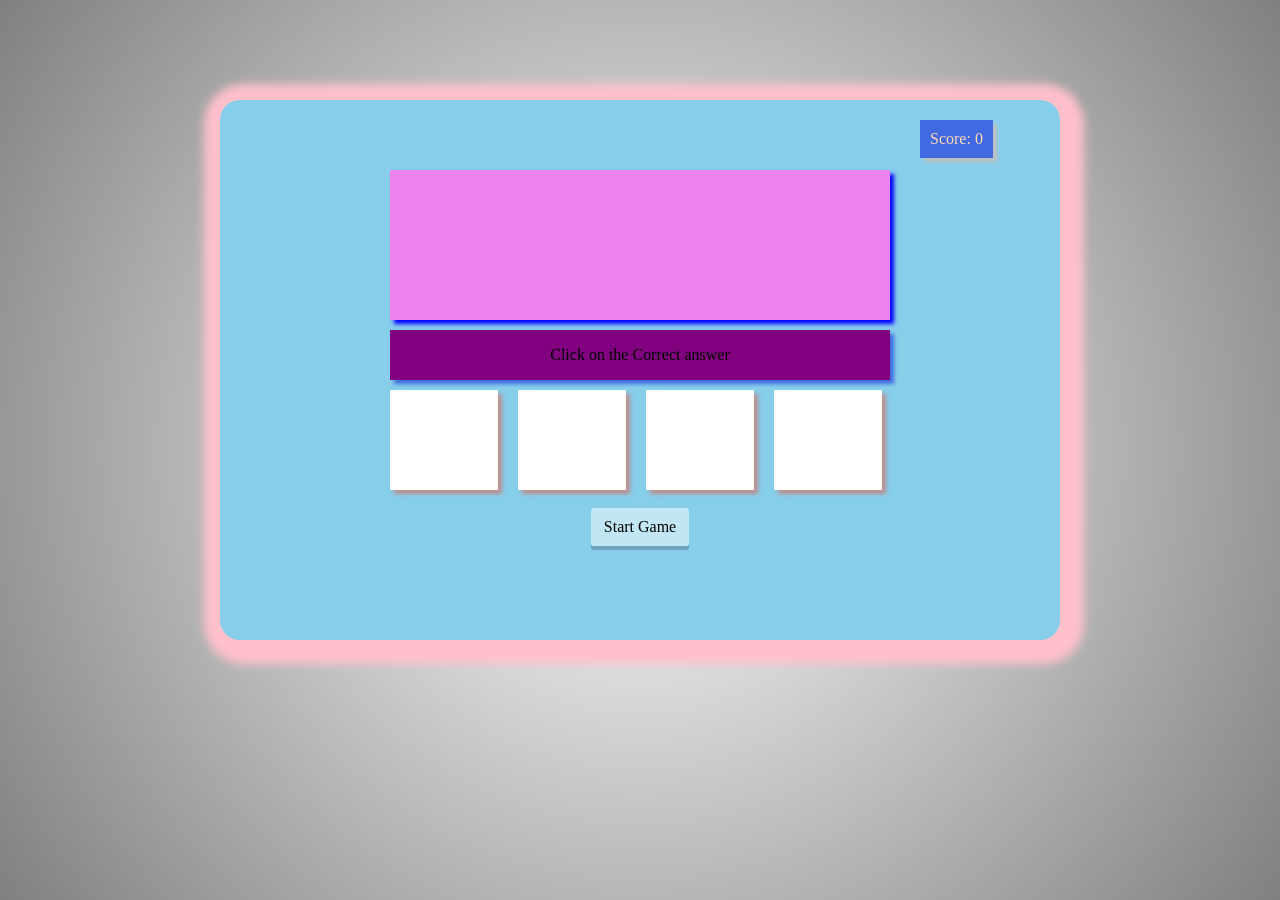
<file: index.html>
<html>
    <head>
        <title>Maths Game</title>
        <meta charset="utf-8">
        <meta name="viewport" 
        content="width=device-width, 
        initial-scale=1">
        <style>
            html{
    height:100%;
    background: radial-gradient(circle,#fff,grey);
}
#container{
    height:500px;
    width:800px;
    background-color: skyblue;
    margin:100px auto ;
    padding:20px;
    border-radius:20px;
    box-shadow: 4px 4px 10px 20px pink;
    /* horizontal,vertical,blur radius,optional speed
    radius,color*/ 
    position:relative;
}
#score{
    background-color:royalblue;
    color:peachpuff;
    padding:10px;
     position:absolute;
     left: 700px;
    box-shadow:4px 4px 4px  silver;
}
#correct{
    position:absolute;
    left: 300px;
    background-color: greenyellow;
    color:white;
    padding: 11px;
    display: none;

}
#wrong{
    position:absolute;
    left: 300px;
    background-color: red;
    color:white;
    padding: 11px;
    display:none;
}
#question{
    width:500px;
    height:150px; 
    margin:50px auto 10px auto;
    background-color: violet; 
    box-shadow: 4px 4px 4px blue;
    font-size:100px;
    text-align:center;
    font-family: "Gill Sans", sans-serif;
    color:black;
}
#instruction{
    width:500px;
    height:50px;
    background-color: purple;
    margin:10px auto;
    text-align:center;
    line-height:50px;
    box-shadow:4px 4px 4px royalblue;
}
#choices{
    height:100px;
    width:500px;
    margin:10px auto;
}
.box{
    width:108px;
    height:100px;
    background-color: white;
    float:left;
    margin-right:20px;
    cursor: pointer;
    box-shadow:4px 4px 4px rosybrown;
    text-align: center;
    line-height:90px;
    position:relative;
    transition: all 0.4s;
}
.box:hover, #startreset:hover{
    background-color: #9c89f6;
    color:white;
    box-shadow: 0px 4px darkcyan;
}
.box:active,#startreset:active{
    box-shadow: 0px 0px green;
    top:7px;
}
#box4{
    margin-right:0;
}
#startreset{
    width: 78px;
    padding: 10px;
    top: 8px;
    background-color: rgba(255,255,255,0.5);
    margin: 10 auto;
    border-radius: 3px;
    cursor: pointer;
    box-shadow: 0px 4px rgba(0, 0, 0, 0.2);
    text-align: center;
    position: relative;
    transition: all 0.4s;
}
#timeremaining{
    width:130px;
    padding:10px;
    position:absolute;
    top:450px;
    left:650px;
    background-color:goldenrod;
    border-radius: 3px;
    box-shadow:0px 4px grey;
   /* visibility: hidden; */
    display:none;
}
#gameover{
    height:200px;
    width:500px;
    background:linear-gradient(orange,yellow);
    color: white;
    font-size: 2.5em;
    text-align: center;
    text-transform: uppercase;
    position: absolute;
    top: 130px;
    left: 160px;
    z-index: 2;
    display:none;

}
        </style>

    </head>
    <body>
        <div id="container">
            <div id="score">
                Score: <span id="scorevalue">0</span>
            </div>
            <div id="correct">
                Correct
            </div>
            <div id="wrong">
                Try again
            </div>
            <div id="question">
                
            </div>
            <div id="instruction">
                Click on the Correct answer
            </div>
            <div id="choices">
                <div id="box1" class="box"></div>
                <div id="box2" class="box"></div>
                <div id="box3" class="box"></div>
                <div id="box4" class="box"></div>
            </div>
            <div id="startreset">
                Start Game
            </div>
            <div id="timeremaining">
                Time remaining:<span id="timeremainingvalue">60</span>
            </div>
            <div id="gameover">
               
            </div>
        </div>
        <script>
            //javascript.js
var playing = false;
var score;
var action;
var timeremaining;
var correctAnswer;
document.getElementById("startreset").onclick = function(){
    
    if(playing == true){
        
        location.reload(); //reload page
        
    }else{
        
        playing = true;    
        score = 0;
        document.getElementById("scorevalue").innerHTML = score;
        
        show("timeremaining");
        timeremaining = 60;
        document.getElementById("timeremainingvalue").innerHTML = timeremaining;
        hide("gameover");
        document.getElementById("startreset").innerHTML = "Reset Game";
        startCountdown();
        generateQA();
    }
    
}
for(i=1; i<5; i++){
    document.getElementById("box"+i).onclick = function(){
    //check if we are playing     
    if(playing == true){
        if(this.innerHTML == correctAnswer){
            score++;
            document.getElementById("scorevalue").innerHTML = score;
            hide("wrong");
            show("correct");
            setTimeout(function(){
                hide("correct");   
            }, 1000);
            generateQA();
        }else{
            hide("correct");
            show("wrong");
            setTimeout(function(){
                hide("wrong");   
            }, 1000);
        }
    }
}   
}

function startCountdown(){
    action = setInterval(function(){
        timeremaining -= 1;
        document.getElementById("timeremainingvalue").innerHTML = timeremaining;
        if(timeremaining == 0){// game over
            stopCountdown();
            show("gameover");
         document.getElementById("gameover").innerHTML = "<p>Game over!</p><p>Your score is " + score + ".</p>";   
            hide("timeremaining");
            hide("correct");
            hide("wrong");
            playing = false;
            document.getElementById("startreset").innerHTML = "Start Game";
        }
    }, 1000);    
}


function stopCountdown(){
    clearInterval(action);   
}
function hide(Id){
    document.getElementById(Id).style.display = "none";   
}

function show(Id){
    document.getElementById(Id).style.display = "block";   
}

function generateQA(){
    var x = 1+ Math.round(9*Math.random());
    var y = 1+ Math.round(9*Math.random());
    correctAnswer = x*y;
    document.getElementById("question").innerHTML = x + "x" + y;
    var correctPosition = 1+ Math.round(3*Math.random());
    document.getElementById("box"+correctPosition).innerHTML = correctAnswer; //fill one box with the correct answer
    
    //fill other boxes with wrong answers
    
    var answers = [correctAnswer];
    
    for(i=1; i<5; i++){
        if(i != correctPosition) {
            var wrongAnswer;
            do{
                wrongAnswer = (1+ Math.round(9*Math.random()))*(1+ Math.round(9*Math.random())); //a wrong answer
            }while(answers.indexOf(wrongAnswer)>-1)
            document.getElementById("box"+i).innerHTML = wrongAnswer;
            answers.push(wrongAnswer);
        }
    }
}
        </script>
    </body>
    </html>
</file>
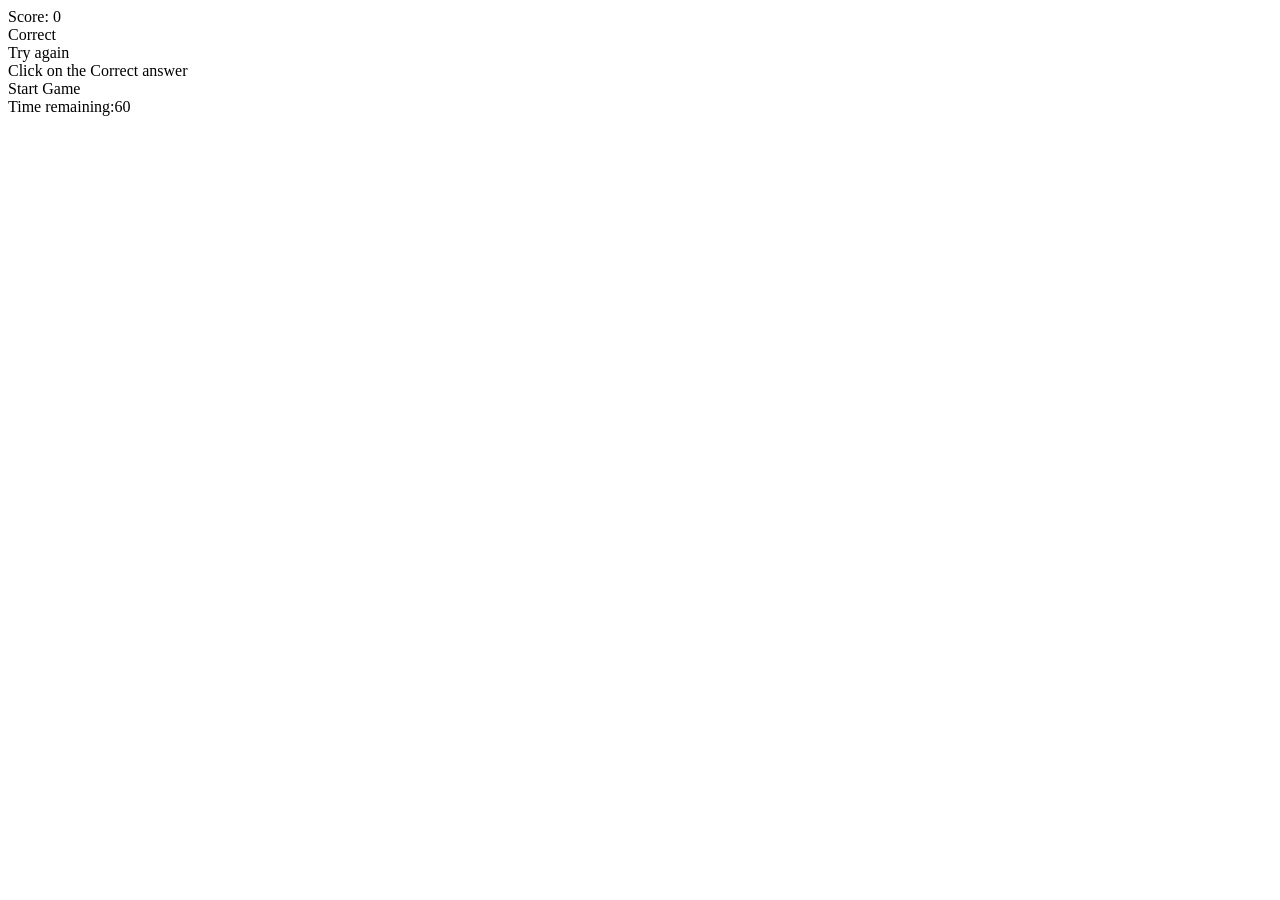
<file: index3.html>
<html>
    <head>
        <title>Maths Game</title>
        <meta charset="utf-8">
        <meta name="viewport" 
        content="width=device-width, 
        initial-scale=1,user-scalable=yes">
        <link rel="stylesheet" href="D:\xampp\htdocs\practice\project7\styling.css">

    </head>
    <body>
        <div id="container">
            <div id="score">
                Score: <span id="scorevalue">0</span>
            </div>
            <div id="correct">
                Correct
            </div>
            <div id="wrong">
                Try again
            </div>
            <div id="question">
                
            </div>
            <div id="instruction">
                Click on the Correct answer
            </div>
            <div id="choices">
                <div id="box1" class="box"></div>
                <div id="box2" class="box"></div>
                <div id="box3" class="box"></div>
                <div id="box4" class="box"></div>
            </div>
            <div id="startreset">
                Start Game
            </div>
            <div id="timeremaining">
                Time remaining:<span id="timeremainingvalue">60</span>
            </div>
            <div id="gameover">
               
            </div>
        </div>
        <script src="D:\xampp\htdocs\practice\project7\javascritp.js"></script>
    </body>
    </html>
</file>
